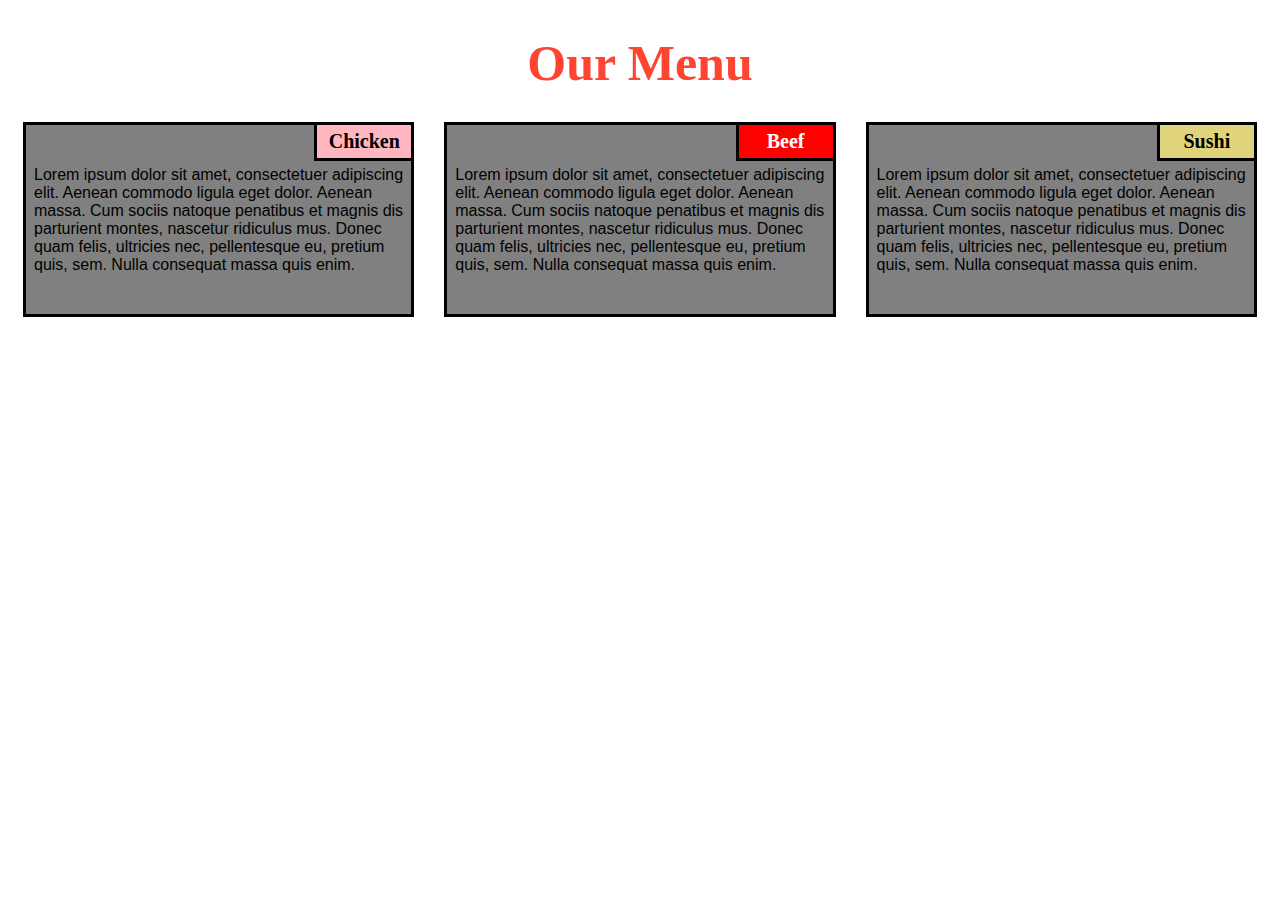
<file: Assignments/Module 2/index.html>
<!DOCTYPE html>
<html>

<head>
    <meta charset="utf-8">
    <title>module2-solution</title>
</head>
<link rel="stylesheet" type="text/css" href="css/style.css">

<body>
    <h1>Our Menu</h1>
    <section class="column-lg-4 colmn-md-6 colmn-sm-12">
        <div>
            <p class="sub1">Chicken</p>
            <p class="content">
                Lorem ipsum dolor sit amet, consectetuer adipiscing elit. Aenean commodo ligula eget dolor. Aenean massa. Cum sociis natoque penatibus et magnis dis parturient montes, nascetur ridiculus mus. Donec quam felis, ultricies nec, pellentesque eu, pretium quis, sem. Nulla consequat massa quis enim.
            </p>
        </div>
    </section>
    <section class="column-lg-4 colmn-md-6 colmn-sm-12">
        <div>
            <p class="sub2">Beef</p>
            <p class="content">
                Lorem ipsum dolor sit amet, consectetuer adipiscing elit. Aenean commodo ligula eget dolor. Aenean massa. Cum sociis natoque penatibus et magnis dis parturient montes, nascetur ridiculus mus. Donec quam felis, ultricies nec, pellentesque eu, pretium quis, sem. Nulla consequat massa quis enim.
        </div>
    </section>
    <section class="column-lg-4 colmn-md-12 colmn-sm-12">
        <div>
            <p class="sub3">Sushi</p>
            <p class="content">
                Lorem ipsum dolor sit amet, consectetuer adipiscing elit. Aenean commodo ligula eget dolor. Aenean massa. Cum sociis natoque penatibus et magnis dis parturient montes, nascetur ridiculus mus. Donec quam felis, ultricies nec, pellentesque eu, pretium quis, sem. Nulla consequat massa quis enim.
            </p>
        </div>
</body>

</html>
</file>
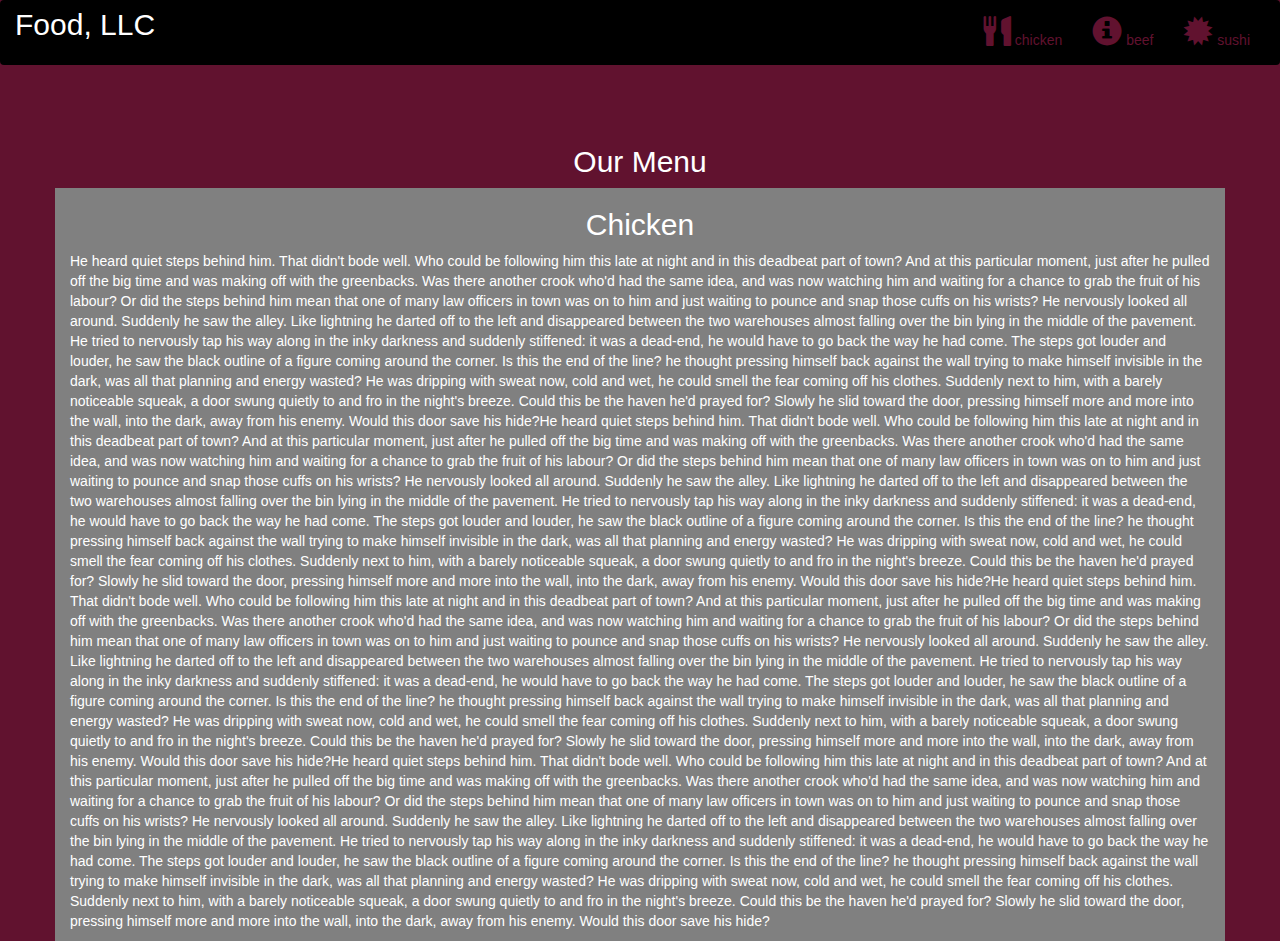
<file: Assignments/Module 3/index.html>
<!DOCTYPE html>
<html lang="en">
<head>
  <title>Bootstrap Example</title>
  <meta charset="utf-8">
  <meta name="viewport" content="width=device-width, initial-scale=1">
  <link rel="stylesheet" href="https://maxcdn.bootstrapcdn.com/bootstrap/3.4.1/css/bootstrap.min.css">
  <link rel="stylesheet" type="text/css" href="style.css">
  <script src="https://ajax.googleapis.com/ajax/libs/jquery/3.5.1/jquery.min.js"></script>
  <script src="https://maxcdn.bootstrapcdn.com/bootstrap/3.4.1/js/bootstrap.min.js"></script>
</head>
<body>

<nav class="navbar navbar-inverse">
  <div class="container-fluid">
    <div class="navbar-header">
      <button type="button" class="navbar-toggle" data-toggle="collapse" data-target="#myNavbar">
        <span class="icon-bar"></span>
        <span class="icon-bar"></span>
        <span class="icon-bar"></span>                        
      </button>
      <a class="navbar-brand" href="#" >Food, LLC</a>
    </div>
    <div class="collapse navbar-collapse" id="myNavbar">
    
      <ul class="nav navbar-nav navbar-right" >
        <li style>
        <a href="#" > 
        <span class="glyphicon glyphicon-cutlery"></span> chicken</a>
        </li>
        <li>
        <a href="#" >
        <span class="glyphicon glyphicon-info-sign"></span> beef</a>
        </li>
        <li>
        <a href="#">
        <span class="glyphicon glyphicon-certificate"></span> sushi</a>
        </li>
      </ul>
    </div>
  </div>
</nav>
<br>
<br>  
<h1><p class="text-center">Our Menu</p></h1>


<div id="main-content" class="container">
  <div id="home-tiles" class="row">
      <div class="col-md-12 col-sm-12 col-xs-12">
            
            <p id="chickstory">
          <h2>Chicken</h2>
              He heard quiet steps behind him. That didn't bode well. Who could be following him this late at night and in this deadbeat part of town? And at this particular moment, just after he pulled off the big time and was making off with the greenbacks. Was there another crook who'd had the same idea, and was now watching him and waiting for a chance to grab the fruit of his labour? Or did the steps behind him mean that one of many law officers in town was on to him and just waiting to pounce and snap those cuffs on his wrists? He nervously looked all around. Suddenly he saw the alley. Like lightning he darted off to the left and disappeared between the two warehouses almost falling over the bin lying in the middle of the pavement. He tried to nervously tap his way along in the inky darkness and suddenly stiffened: it was a dead-end, he would have to go back the way he had come. The steps got louder and louder, he saw the black outline of a figure coming around the corner. Is this the end of the line? he thought pressing himself back against the wall trying to make himself invisible in the dark, was all that planning and energy wasted? He was dripping with sweat now, cold and wet, he could smell the fear coming off his clothes. Suddenly next to him, with a barely noticeable squeak, a door swung quietly to and fro in the night's breeze. Could this be the haven he'd prayed for? Slowly he slid toward the door, pressing himself more and more into the wall, into the dark, away from his enemy. Would this door save his hide?He heard quiet steps behind him. That didn't bode well. Who could be following him this late at night and in this deadbeat part of town? And at this particular moment, just after he pulled off the big time and was making off with the greenbacks. Was there another crook who'd had the same idea, and was now watching him and waiting for a chance to grab the fruit of his labour? Or did the steps behind him mean that one of many law officers in town was on to him and just waiting to pounce and snap those cuffs on his wrists? He nervously looked all around. Suddenly he saw the alley. Like lightning he darted off to the left and disappeared between the two warehouses almost falling over the bin lying in the middle of the pavement. He tried to nervously tap his way along in the inky darkness and suddenly stiffened: it was a dead-end, he would have to go back the way he had come. The steps got louder and louder, he saw the black outline of a figure coming around the corner. Is this the end of the line? he thought pressing himself back against the wall trying to make himself invisible in the dark, was all that planning and energy wasted? He was dripping with sweat now, cold and wet, he could smell the fear coming off his clothes. Suddenly next to him, with a barely noticeable squeak, a door swung quietly to and fro in the night's breeze. Could this be the haven he'd prayed for? Slowly he slid toward the door, pressing himself more and more into the wall, into the dark, away from his enemy. Would this door save his hide?He heard quiet steps behind him. That didn't bode well. Who could be following him this late at night and in this deadbeat part of town? And at this particular moment, just after he pulled off the big time and was making off with the greenbacks. Was there another crook who'd had the same idea, and was now watching him and waiting for a chance to grab the fruit of his labour? Or did the steps behind him mean that one of many law officers in town was on to him and just waiting to pounce and snap those cuffs on his wrists? He nervously looked all around. Suddenly he saw the alley. Like lightning he darted off to the left and disappeared between the two warehouses almost falling over the bin lying in the middle of the pavement. He tried to nervously tap his way along in the inky darkness and suddenly stiffened: it was a dead-end, he would have to go back the way he had come. The steps got louder and louder, he saw the black outline of a figure coming around the corner. Is this the end of the line? he thought pressing himself back against the wall trying to make himself invisible in the dark, was all that planning and energy wasted? He was dripping with sweat now, cold and wet, he could smell the fear coming off his clothes. Suddenly next to him, with a barely noticeable squeak, a door swung quietly to and fro in the night's breeze. Could this be the haven he'd prayed for? Slowly he slid toward the door, pressing himself more and more into the wall, into the dark, away from his enemy. Would this door save his hide?He heard quiet steps behind him. That didn't bode well. Who could be following him this late at night and in this deadbeat part of town? And at this particular moment, just after he pulled off the big time and was making off with the greenbacks. Was there another crook who'd had the same idea, and was now watching him and waiting for a chance to grab the fruit of his labour? Or did the steps behind him mean that one of many law officers in town was on to him and just waiting to pounce and snap those cuffs on his wrists? He nervously looked all around. Suddenly he saw the alley. Like lightning he darted off to the left and disappeared between the two warehouses almost falling over the bin lying in the middle of the pavement. He tried to nervously tap his way along in the inky darkness and suddenly stiffened: it was a dead-end, he would have to go back the way he had come. The steps got louder and louder, he saw the black outline of a figure coming around the corner. Is this the end of the line? he thought pressing himself back against the wall trying to make himself invisible in the dark, was all that planning and energy wasted? He was dripping with sweat now, cold and wet, he could smell the fear coming off his clothes. Suddenly next to him, with a barely noticeable squeak, a door swung quietly to and fro in the night's breeze. Could this be the haven he'd prayed for? Slowly he slid toward the door, pressing himself more and more into the wall, into the dark, away from his enemy. Would this door save his hide?
            </p>
      </div>
    </div>
</div>

</body>
</html>
</file>
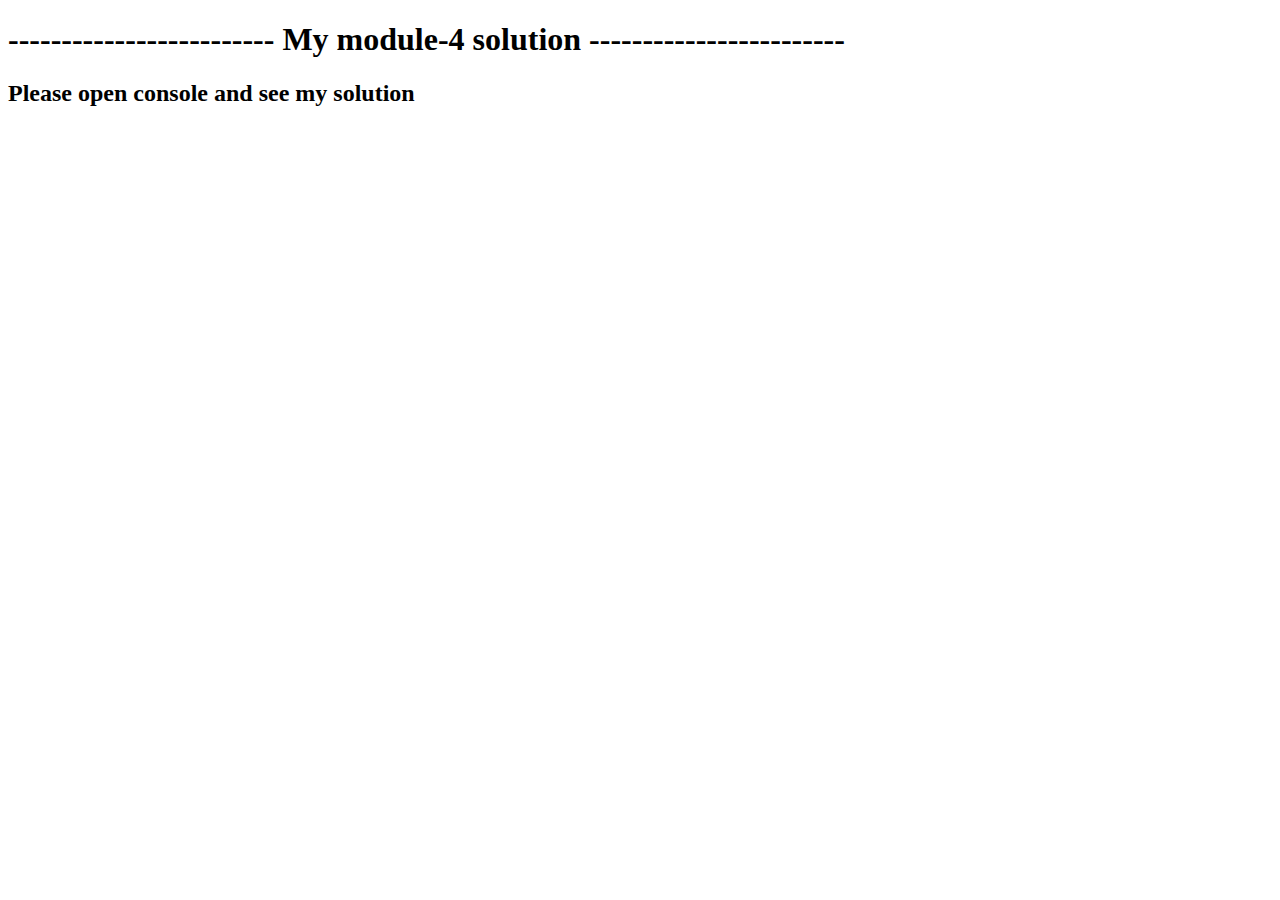
<file: Assignments/Module 4/index.html>
<!DOCTYPE html>
<html>
<head>
	<title></title>
</head>
<body>
	<h1>------------------------- My module-4 solution ------------------------</h1>
	<h2> Please open console and see my solution </h2> 
	<script src="script.js" ="text/javascript">
	
		</script>

</body>
</html>
</file>
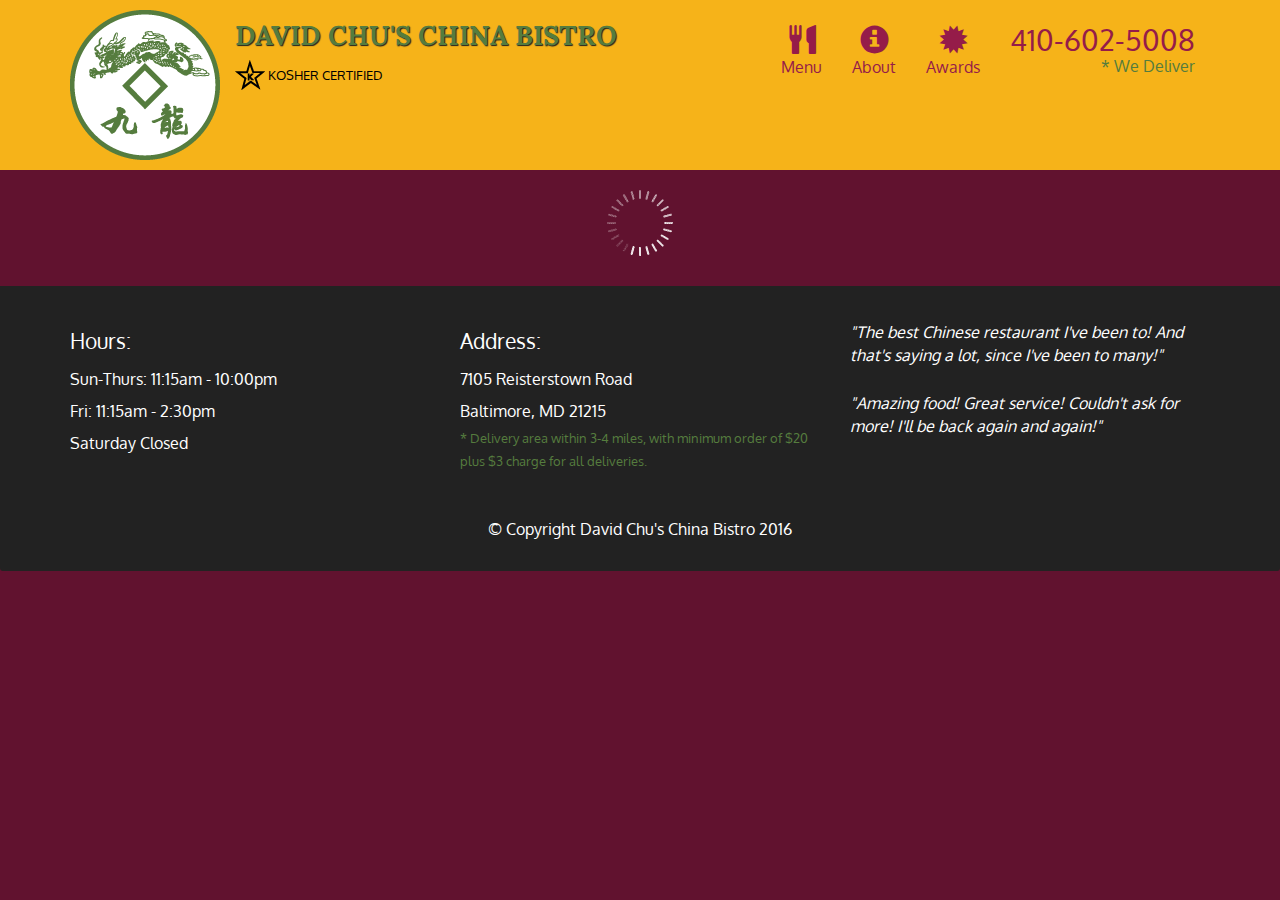
<file: Assignments/Module 5/index.html>
<!doctype html>
<html lang="en">
  <head>
    <meta charset="utf-8">
    <meta http-equiv="X-UA-Compatible" content="IE=edge">
    <meta name="viewport" content="width=device-width, initial-scale=1">
    <title>David Chu's China Bistro</title>
    <link rel="stylesheet" href="css/bootstrap.min.css">
    <link rel="stylesheet" href="css/styles.css">
    <link href='https://fonts.googleapis.com/css?family=Oxygen:400,300,700' rel='stylesheet' type='text/css'>
    <link href='https://fonts.googleapis.com/css?family=Lora' rel='stylesheet' type='text/css'>
  </head>
<body>
  <header>
    <nav id="header-nav" class="navbar navbar-default">
      <div class="container">
        <div class="navbar-header">
          <a href="index.html" class="pull-left visible-md visible-lg">
            <div id="logo-img" alt="Logo image"></div>
          </a>

          <div class="navbar-brand">
            <a href="index.html"><h1>David Chu's China Bistro</h1></a>
            <p>
              <img src="images/star-k-logo.png" alt="Kosher certification">
              <span>Kosher Certified</span>
            </p>
          </div>

          <button id="navbarToggle" type="button" class="navbar-toggle collapsed" data-toggle="collapse" data-target="#collapsable-nav" aria-expanded="false">
            <span class="sr-only">Toggle navigation</span>
            <span class="icon-bar"></span>
            <span class="icon-bar"></span>
            <span class="icon-bar"></span>
          </button>
        </div>
        
        <div id="collapsable-nav" class="collapse navbar-collapse">
           <ul id="nav-list" class="nav navbar-nav navbar-right">
            <li id="navHomeButton" class="visible-xs active">
              <a href="index.html">
                <span class="glyphicon glyphicon-home"></span> Home</a>
            </li>
            <li id="navMenuButton">
              <a href="#" onclick="$dc.loadMenuCategories();">
                <span class="glyphicon glyphicon-cutlery"></span><br class="hidden-xs"> Menu</a>
            </li>
            <li>
              <a href="#">
                <span class="glyphicon glyphicon-info-sign"></span><br class="hidden-xs"> About</a>
            </li>
            <li>
              <a href="#">
                <span class="glyphicon glyphicon-certificate"></span><br class="hidden-xs"> Awards</a>
            </li>
            <li id="phone" class="hidden-xs">
              <a href="tel:410-602-5008">
                <span>410-602-5008</span></a><div>* We Deliver</div>
            </li>
          </ul><!-- #nav-list -->
        </div><!-- .collapse .navbar-collapse -->
      </div><!-- .container -->
    </nav><!-- #header-nav -->
  </header>

  <div id="call-btn" class="visible-xs">
    <a class="btn" href="tel:410-602-5008">
    <span class="glyphicon glyphicon-earphone"></span>
    410-602-5008
    </a>
  </div>
  <div id="xs-deliver" class="text-center visible-xs">* We Deliver</div>

  <div id="main-content" class="container"></div>

  <footer class="panel-footer">
    <div class="container">
      <div class="row">
        <section id="hours" class="col-sm-4">
          <span>Hours:</span><br>
          Sun-Thurs: 11:15am - 10:00pm<br>
          Fri: 11:15am - 2:30pm<br>
          Saturday Closed
          <hr class="visible-xs">
        </section>
        <section id="address" class="col-sm-4">
          <span>Address:</span><br>
          7105 Reisterstown Road<br>
          Baltimore, MD 21215
          <p>* Delivery area within 3-4 miles, with minimum order of $20 plus $3 charge for all deliveries.</p>
          <hr class="visible-xs">
        </section>
        <section id="testimonials" class="col-sm-4">
          <p>"The best Chinese restaurant I've been to! And that's saying a lot, since I've been to many!"</p>
          <p>"Amazing food! Great service! Couldn't ask for more! I'll be back again and again!"</p>
        </section>
      </div>
      <div class="text-center">&copy; Copyright David Chu's China Bistro 2016</div>
    </div>
  </footer>

  <!-- jQuery (Bootstrap JS plugins depend on it) -->
  <script src="js/jquery-2.1.4.min.js"></script>
  <script src="js/bootstrap.min.js"></script>
  <script src="js/ajax-utils.js"></script>
  <script src="js/script.js"></script>
</body>
</html>
</file>
<file: Assignments/Module 2/css/style.css>
/*basic style*/
    * {
        box-sizing: border-box;
    }

    body {
        background-color: white;
    }

    h1 {
       margin-bottom: 15px;
    text-align: center;
    color: #ff4532;
    font-size: 50px;
    }

    section {
        position: relative;
        padding: 15px;
        width: 90%;
    }

    p {
        position: relative;
        clear: right;
    }

    div {
        position: relative;
        background-color: gray;
        border: 3.5px solid black;
        width: 100%;
        margin-left: auto;
        margin-right: auto;
        margin-bottom: auto;
    }

    .sub1 {
        float: right;
        width: 100px;
        padding: 5px;
        margin: -3px -3px 0px;
        border: 3.5px solid black;
        text-align: center;
        font-size: 125%;
        font-weight: bold;
        background-color: #FFB6C1;

    }

    .sub2 {
        float: right;
        color: white;
        width: 100px;
        padding: 5px;
        margin: -3px -3px 0px;
        border: 3.5px solid black;
        text-align: center;
        font-size: 125%;
        font-weight: bold;
        background-color: #FF0000;

    }

    .sub3 {
        color: black;
        float: right;
        width: 100px;
        padding: 5px;
         margin: -3px -3px 0px;
        border: 3.5px solid black;
        text-align: center;
        font-size: 125%;
        font-weight: bold;
        background-color: rgb(223, 212, 121);

    }

    .content {
        padding: 5px;
        border: none;
        background-color: gray;
        font-family: Helvetica;
        color: black;
        margin: 3px ;
        height: 150px;
        overflow: auto;
    }

    .row {
        width: 90%;
    }

    /*desktop version*/
    @media (min-width: 992px) {
        .column-lg-4 {
            float: left;
            width: 33.33%;
        }
    }

    /*tablet version*/
    @media (min-width: 768px) and (max-width: 991px) {
        .colmn-md-6 {
            float: left;
            width: 50%;
            margin-left: auto;
            margin-right: auto;
        }

        .colmn-md-12 {
            float: left;
            width: 100%;
            margin-left: auto;
            margin-right: auto;
        }
    }

    /*mobile version*/
    @media (max-width: 767px) {
        .colmn-sm-12 {
            float: left;
            width: 100%;
        }
    }
</file>
<file: Assignments/Module 3/style.css>
*{
	margin: 0;
	padding: 0;
	
}
.navbar{

border: none;
background-color: black;
color: #61122F;
}
body{
	background-color: #61122F;
	color: white;
}
.glyphicon{
	font-size: 30px;
	color:#61122F; 
}

.center{
	width: 90%;
	background-color: grey;

}
.container
{
	background-color: grey;
}
.text-center{
	font-size: 30px;
}

h2{
	text-align: center;
}
#myNavbar ul li a {
	color: #61122F;
}
.navbar-brand{
font-size: 30px;	
}
</file>
<file: Assignments/Module 5/css/styles.css>
body {
  font-size: 16px;
  color: #fff;
  background-color: #61122f;
  font-family: 'Oxygen', sans-serif;
}

/** HEADER **/
#header-nav {
  background-color: #f6b319;
  border-radius: 0;
  border: 0;
}

#logo-img {
  background: url('../images/restaurant-logo_large.png') no-repeat;
  width: 150px;
  height: 150px;
  margin: 10px 15px 10px 0;
}

.navbar-brand {
  padding-top: 25px;
}
.navbar-brand h1 { /* Restaurant name */
  font-family: 'Lora', serif;
  color: #557c3e;
  font-size: 1.5em;
  text-transform: uppercase;
  font-weight: bold;
  text-shadow: 1px 1px 1px #222;
  margin-top: 0;
  margin-bottom: 0;
  line-height: .75;
}
.navbar-brand a:hover, .navbar-brand a:focus {
  text-decoration: none;
}
.navbar-brand p { /* Kosher cert */
  color: #000;
  text-transform: uppercase;
  font-size: .7em;
  margin-top: 15px;
}
.navbar-brand p span { /* Star-K */
  vertical-align: middle;
}

#nav-list {
  margin-top: 10px;
}
#nav-list a {
  color: #951C49;
  text-align: center;
}
#nav-list a:hover {
  background: #E7E7E7;
}
#nav-list a span {
  font-size: 1.8em;
}

#phone {
  margin-top: 5px;
}
#phone a { /* Phone number */
  text-align: right;
  padding-bottom: 0;
}
#phone div { /* We Deliver */
  color: #557c3e;
  text-align: right;
  padding-right: 15px;
}

.navbar-header button.navbar-toggle, .navbar-header .icon-bar {
  border: 1px solid #61122f;
}
.navbar-header button.navbar-toggle {
  clear: both;
  margin-top: -30px;
}
/* END HEADER */

/* FOOTER */
.panel-footer {
  margin-top: 30px;
  padding-top: 35px;
  padding-bottom: 30px;
  background-color: #222;
  border-top: 0;
}
.panel-footer div.row {
  margin-bottom: 35px;
}
#hours, #address {
  line-height: 2;
}
#hours > span, #address > span {
  font-size: 1.3em;
}
#address p {
  color: #557c3e;
  font-size: .8em;
  line-height: 1.8;
}
#testimonials {
  font-style: italic;
}
#testimonials p:nth-child(2) {
  margin-top: 25px;
}
/* END FOOTER */



/* HOME PAGE */
.container .jumbotron {
  box-shadow: 0 0 50px #3F0C1F;
  border: 2px solid #3F0C1F;
}

#menu-tile, #specials-tile, #map-tile {
  height: 250px;
  width: 100%;
  margin-bottom: 15px;
  position: relative;
  border: 2px solid #3F0C1F;
  overflow: hidden;
}
#menu-tile:hover, #specials-tile:hover, #map-tile:hover {
  box-shadow: 0 1px 5px 1px #cccccc;
}
#menu-tile {
  background: url('../images/menu-tile.jpg') no-repeat;
  background-position: center;
}
#specials-tile {
  background: url('../images/specials-tile.jpg') no-repeat;
  background-position: center;
}
#menu-tile span, #specials-tile span, #map-tile span {
  position: absolute;
  bottom: 0;
  right: 0;
  width: 100%;
  text-align: center;
  font-size: 1.6em;
  text-transform: uppercase;
  background-color: #000;
  color: #fff;
  opacity: .8;
}
/* END HOME PAGE */

/* MENU CATEGORIES PAGE */
.category-tile { 
  position: relative;
  border: 2px solid #3F0C1F;
  overflow: hidden;
  width: 200px;
  height: 200px;
  margin: 0 auto 15px;
}
.category-tile span {
  position: absolute;
  bottom: 0;
  right: 0;
  width: 100%;
  text-align: center;
  font-size: 1.2em;
  text-transform: uppercase;
  background-color: #000;
  color: #fff;
  opacity: .8;
}
.category-tile:hover {
  box-shadow: 0 1px 5px 1px #cccccc;
}

#menu-categories-title + div {
  margin-bottom: 50px;
}
/* END MENU CATEGORIES PAGE */

/* SINGLE CATEGORY PAGE */
.menu-item-tile {
  margin-bottom: 25px;
}
.menu-item-tile hr {
  width: 80%;
}
.menu-item-tile .menu-item-price {
  font-size: 1.1em;
  text-align: right;
  margin-top: -15px;
  margin-right: -15px;
}
.menu-item-tile .menu-item-price span {
  font-size: .6em;
}
.menu-item-photo {
  position: relative;
  border: 2px solid #3F0C1F; 
  overflow: hidden;
  padding: 0;
  margin-right: -15px;
  margin-left: auto;
  margin-bottom: 20px;
  max-width: 250px;
}
.menu-item-photo div {
  position: absolute;
  bottom: 0;
  right: 0;
  width: 80px;
  background-color: #557c3e;
  text-align: center;
}
.menu-item-description {
  padding-right: 30px;
}
h3.menu-item-title {
  margin: 0 0 10px;
}
.menu-item-details {
  font-size: .9em;
  font-style: italic;
}
/* END SINGLE CATEGORY PAGE */


/********** Large devices only **********/
@media (min-width: 1200px) {
  .container .jumbotron {
    background: url('../images/jumbotron_1200.jpg') no-repeat;
    height: 675px;
  }
}

/********** Medium devices only **********/
@media (min-width: 992px) and (max-width: 1199px) {
  /* Header */
  #logo-img {
    background: url('../images/restaurant-logo_medium.png') no-repeat;
    width: 100px;
    height: 100px;
    margin: 5px 5px 5px 0;
  }
  /* End Header */

  /* Home Page */
  .container .jumbotron {
    background: url('../images/jumbotron_992.jpg') no-repeat;
    height: 558px;
  }
  /* End Home Page */
}

/********** Small devices only **********/
@media (min-width: 768px) and (max-width: 991px) {
  /* Home Page */
  .container .jumbotron {
    background: url('../images/jumbotron_768.jpg') no-repeat;
    height: 432px;
  }
  /* End Home Page */
}

/********** Extra small devices only **********/
@media (max-width: 767px) {
  /* Header */
  .navbar-brand {
    padding-top: 10px;
    height: 80px;
  }
  .navbar-brand h1 { /* Restaurant name */
    padding-top: 10px;
    font-size: 5vw; /* 1vw = 1% of viewport width */
  }
  .navbar-brand p { /* Kosher cert */
    font-size: .6em;
    margin-top: 12px;
  }
  .navbar-brand p img { /* Star-K */
    height: 20px;
  }

  #collapsable-nav a { /* Collapsed nav menu text */
    font-size: 1.2em;
  }
  #collapsable-nav a span { /* Collapsed nav menu glyph */
    font-size: 1em;
    margin-right: 5px;
  }

  #call-btn > a {
    font-size: 1.5em;
    display: block;
    margin: 0 20px;
    padding: 10px;
    border: 2px solid #fff;
    background-color: #f6b319;
    color: #951c49;
  }
  #xs-deliver {
    margin-top: 5px;
    font-size: .7em;
    letter-spacing: .1em;
    text-transform: uppercase;
  }
  /* End Header */

  /* Footer */
  .panel-footer section {
    margin-bottom: 30px;
    text-align: center;
  }
  .panel-footer section:nth-child(3) {
    margin-bottom: 0; /* margin already exists on the whole row */
  }
  .panel-footer section hr {
    width: 50%;
  }
  /* End Footer */

  /* Home Page */
  .container .jumbotron {
    margin-top: 30px;
    padding: 0;
  }
  #menu-tile, #specials-tile {
    width: 360px;
    margin: 0 auto 15px;
  }

  .menu-item-photo {
    margin-right: auto;
  }
  .menu-item-tile .menu-item-price {
    text-align: center;
  }
  .menu-item-description {
    text-align: center;;
  }
}


/********** Super extra small devices Only :-) (e.g., iPhone 4) **********/
@media (max-width: 479px) {
  /* Header */
  .navbar-brand h1 { /* Restaurant name */
    padding-top: 5px;
    font-size: 6vw;
  }
  /* End Header */
  
  /* Home page */
  #menu-tile, #specials-tile {
    width: 280px;
    margin: 0 auto 15px;
  }

  .col-xxs-12 {
    position: relative;
    min-height: 1px;
    padding-right: 15px;
    padding-left: 15px;
    float: left;
    width: 100%;
  }
}
</file>
